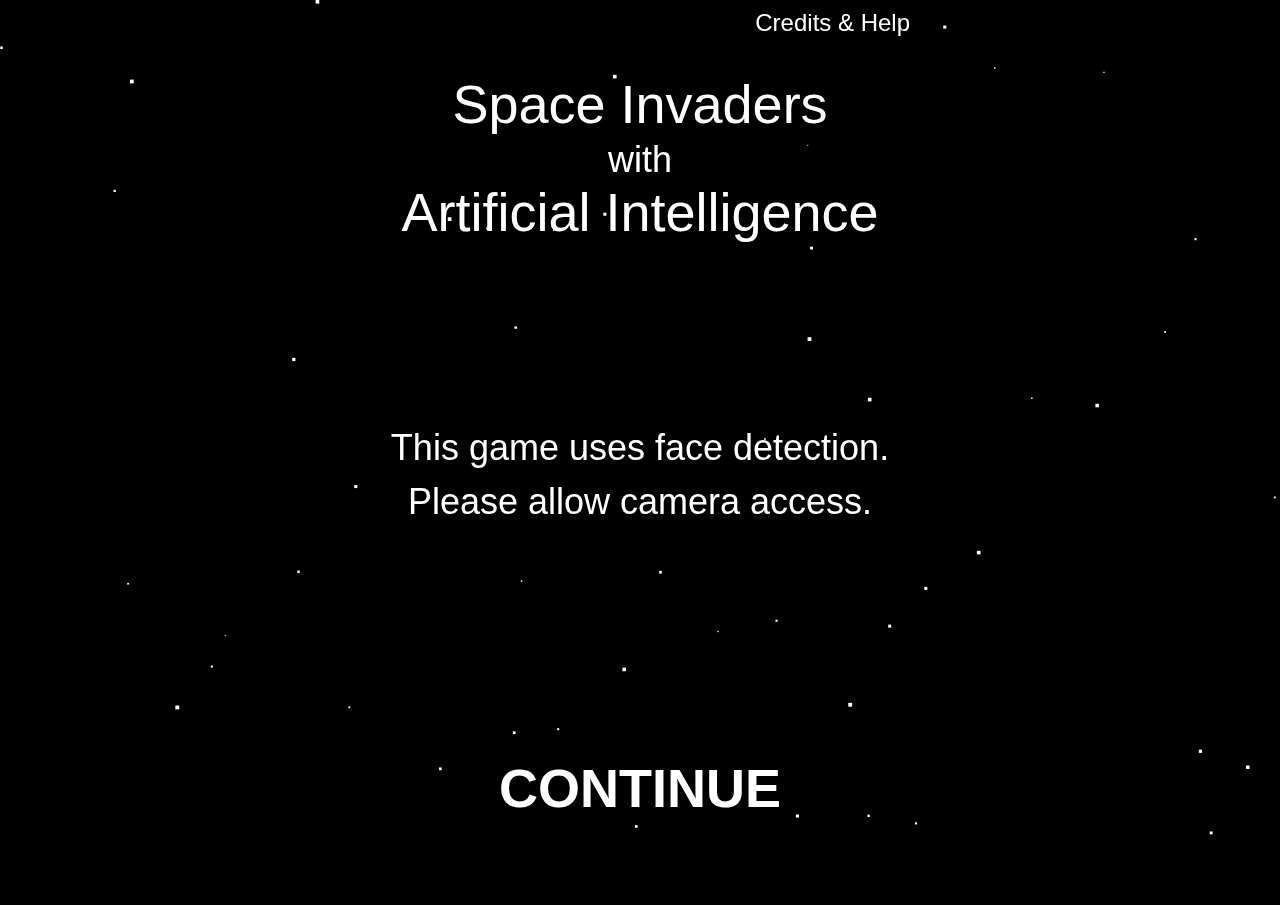
<file: public/index.html>
<!DOCTYPE html>
<html>
<head>
  <!-- This frontpage app was developed by a backend developer. Don't judge me. -->
  <title>Space Invaders with Artificial Intelligence</title>
  <script async src="https://www.googletagmanager.com/gtag/js?id=G-2QJYH6W7NE"></script>
  <script>
    window.dataLayer = window.dataLayer || [];
    function gtag(){dataLayer.push(arguments);}
    gtag('js', new Date());

    gtag('config', 'G-2QJYH6W7NE');

    function safeGa(...args) {
      if (window.ga) {
        try {
          return window.ga(...args);
        } catch (err) {
          console.error('Google-Analytics Error: ' + err);
        }
      }
    }
  </script>
  <meta name="description" content="Space Invaders with Artificial Intelligence" />
  <meta name="keywords" content="Space, Invaders, Space Invaders, Game, Artificial Intelligence, Webcam" />
  <meta name =”robots” content=”index” />
  <meta name="HandheldFriendly" content="true" />
  <meta name="MobileOptimized" content="320" />
  <meta name="viewport" content="initial-scale=1.0, maximum-scale=1.0, width=device-width, user-scalable=no" />
  <link rel="shortcut icon" href="favicon.ico" type="image/x-icon"/>
  <link rel="stylesheet" type="text/css" href="css/core.css">
  <link rel="stylesheet" type="text/css" href="css/typeography.css">
  <link rel="stylesheet" type="text/css" href="css/style.css">
  <script src="js/camvas.js"></script>
  <script src="js/pico.js"></script>
  <script src="js/lploc.js"></script>
  <style>
    html { 
      width: 100%;
      height: 100%;
      margin: 0;
      padding: 0;
      overflow: hidden;
    }

    body {
      width: 100%;
      height: 100%;
      margin: 0;
      padding: 0;
      overflow: hidden;
      position: relative;
      background-color: #000000;
    }

    div#sharebuttons {
      position: absolute;
      bottom: 5vh;
      width: 100%;
      text-align: center;
    }

    .resp-sharing-button {
      font-size: 3vmin; /* manual change */
    }

  </style>
</head>
<body>
  <div id="starfield"></div>
  <div id="gamecontainer">
    <canvas id="gameCanvas"></canvas>
    <div id="sharebuttons" style="visibility: hidden">
      <!-- Sharingbutton Facebook -->
      <a class="resp-sharing-button__link" href="https://facebook.com/sharer/sharer.php?u=https%3A%2F%2Fspaceinvadersai.com" target="_blank" rel="noopener" aria-label="">
        <div class="resp-sharing-button resp-sharing-button--facebook resp-sharing-button--small"><div aria-hidden="true" class="resp-sharing-button__icon resp-sharing-button__icon--solid">
          <svg xmlns="http://www.w3.org/2000/svg" viewBox="0 0 24 24"><path d="M18.77 7.46H14.5v-1.9c0-.9.6-1.1 1-1.1h3V.5h-4.33C10.24.5 9.5 3.44 9.5 5.32v2.15h-3v4h3v12h5v-12h3.85l.42-4z"/></svg>
          </div>
        </div>
      </a>
      
  
      <!-- Sharingbutton Twitter -->
      <a class="resp-sharing-button__link" href="https://twitter.com/intent/tweet/?text=Space%20Invaders%20with%20Artificial%20Intelligence&amp;url=https%3A%2F%2Fspaceinvadersai.com" target="_blank" rel="noopener" aria-label="">
        <div class="resp-sharing-button resp-sharing-button--twitter resp-sharing-button--small"><div aria-hidden="true" class="resp-sharing-button__icon resp-sharing-button__icon--solid">
          <svg xmlns="http://www.w3.org/2000/svg" viewBox="0 0 24 24"><path d="M23.44 4.83c-.8.37-1.5.38-2.22.02.93-.56.98-.96 1.32-2.02-.88.52-1.86.9-2.9 1.1-.82-.88-2-1.43-3.3-1.43-2.5 0-4.55 2.04-4.55 4.54 0 .36.03.7.1 1.04-3.77-.2-7.12-2-9.36-4.75-.4.67-.6 1.45-.6 2.3 0 1.56.8 2.95 2 3.77-.74-.03-1.44-.23-2.05-.57v.06c0 2.2 1.56 4.03 3.64 4.44-.67.2-1.37.2-2.06.08.58 1.8 2.26 3.12 4.25 3.16C5.78 18.1 3.37 18.74 1 18.46c2 1.3 4.4 2.04 6.97 2.04 8.35 0 12.92-6.92 12.92-12.93 0-.2 0-.4-.02-.6.9-.63 1.96-1.22 2.56-2.14z"/></svg>
          </div>
        </div>
      </a>
      
  
      <!-- Sharingbutton WhatsApp -->
      <a class="resp-sharing-button__link" href="whatsapp://send?text=Space%20Invaders%20with%20Artificial%20Intelligence%20https%3A%2F%2Fspaceinvadersai.com" target="_blank" rel="noopener" aria-label="">
        <div class="resp-sharing-button resp-sharing-button--whatsapp resp-sharing-button--small"><div aria-hidden="true" class="resp-sharing-button__icon resp-sharing-button__icon--solid">
          <svg xmlns="http://www.w3.org/2000/svg" viewBox="0 0 24 24"><path d="M20.1 3.9C17.9 1.7 15 .5 12 .5 5.8.5.7 5.6.7 11.9c0 2 .5 3.9 1.5 5.6L.6 23.4l6-1.6c1.6.9 3.5 1.3 5.4 1.3 6.3 0 11.4-5.1 11.4-11.4-.1-2.8-1.2-5.7-3.3-7.8zM12 21.4c-1.7 0-3.3-.5-4.8-1.3l-.4-.2-3.5 1 1-3.4L4 17c-1-1.5-1.4-3.2-1.4-5.1 0-5.2 4.2-9.4 9.4-9.4 2.5 0 4.9 1 6.7 2.8 1.8 1.8 2.8 4.2 2.8 6.7-.1 5.2-4.3 9.4-9.5 9.4zm5.1-7.1c-.3-.1-1.7-.9-1.9-1-.3-.1-.5-.1-.7.1-.2.3-.8 1-.9 1.1-.2.2-.3.2-.6.1s-1.2-.5-2.3-1.4c-.9-.8-1.4-1.7-1.6-2-.2-.3 0-.5.1-.6s.3-.3.4-.5c.2-.1.3-.3.4-.5.1-.2 0-.4 0-.5C10 9 9.3 7.6 9 7c-.1-.4-.4-.3-.5-.3h-.6s-.4.1-.7.3c-.3.3-1 1-1 2.4s1 2.8 1.1 3c.1.2 2 3.1 4.9 4.3.7.3 1.2.5 1.6.6.7.2 1.3.2 1.8.1.6-.1 1.7-.7 1.9-1.3.2-.7.2-1.2.2-1.3-.1-.3-.3-.4-.6-.5z"/></svg>
          </div>
        </div>
      </a>
      
  
      <!-- Sharingbutton Telegram -->
      <a class="resp-sharing-button__link" href="https://telegram.me/share/url?text=Space%20Invaders%20with%20Artificial%20Intelligence&amp;url=https%3A%2F%2Fspaceinvadersai.com" target="_blank" rel="noopener" aria-label="">
        <div class="resp-sharing-button resp-sharing-button--telegram resp-sharing-button--small"><div aria-hidden="true" class="resp-sharing-button__icon resp-sharing-button__icon--solid">
            <svg xmlns="http://www.w3.org/2000/svg" viewBox="0 0 24 24"><path d="M.707 8.475C.275 8.64 0 9.508 0 9.508s.284.867.718 1.03l5.09 1.897 1.986 6.38a1.102 1.102 0 0 0 1.75.527l2.96-2.41a.405.405 0 0 1 .494-.013l5.34 3.87a1.1 1.1 0 0 0 1.046.135 1.1 1.1 0 0 0 .682-.803l3.91-18.795A1.102 1.102 0 0 0 22.5.075L.706 8.475z"/></svg>
          </div>
        </div>
      </a>
    </div>
  </div>
  <div id="canvasescontainer"></div>
  
  <script src="js/starfield.js"></script>
  <script src="js/spaceinvaders.js"></script>
  <script>
    console.log("width: " + window.innerWidth + " height: " + window.innerHeight);
    var width = Math.min(window.innerWidth, Math.floor(window.innerHeight * 400 / 600));
    var height = Math.floor(width * 600 / 400);
    
    //  Create the starfield.
    var container = document.getElementById('starfield');
    var starfield = new Starfield();
    starfield.initialise(container);
    starfield.start();
    
    //  Setup the canvas.
    document.getElementById('gamecontainer').style.width = '' + width + 'px';
    var canvas = document.getElementById("gameCanvas");
    canvas.width = width;
    canvas.height = height;
    
    //  Create the game.
    var game = new Game(Math.floor(width * 0.9), Math.floor(height * 0.9));
    
    //  Initialise it with the game canvas.
    game.initialise(canvas);
    
    //  Start the game.
    game.start();
    
    //  Listen for keyboard events.
    /*
    window.addEventListener("keydown", function keydown(e) {
      var keycode = e.which || window.event.keycode;
      //  Supress further processing of left/right/space (37/29/32)
      if(keycode == 37 || keycode == 39 || keycode == 32) {
        e.preventDefault();
      }
      game.keyDown(keycode);
      
    });
    window.addEventListener("keyup", function keydown(e) {
      var keycode = e.which || window.event.keycode;
      game.keyUp(keycode);
    });
    */
    
    /*
    function toggleMute() {
      game.mute();
      document.getElementById("muteLink").innerText = game.sounds.mute ? "unmute" : "mute";
    }
    toggleMute();
    */
  </script>
</body>
</html>
</file>
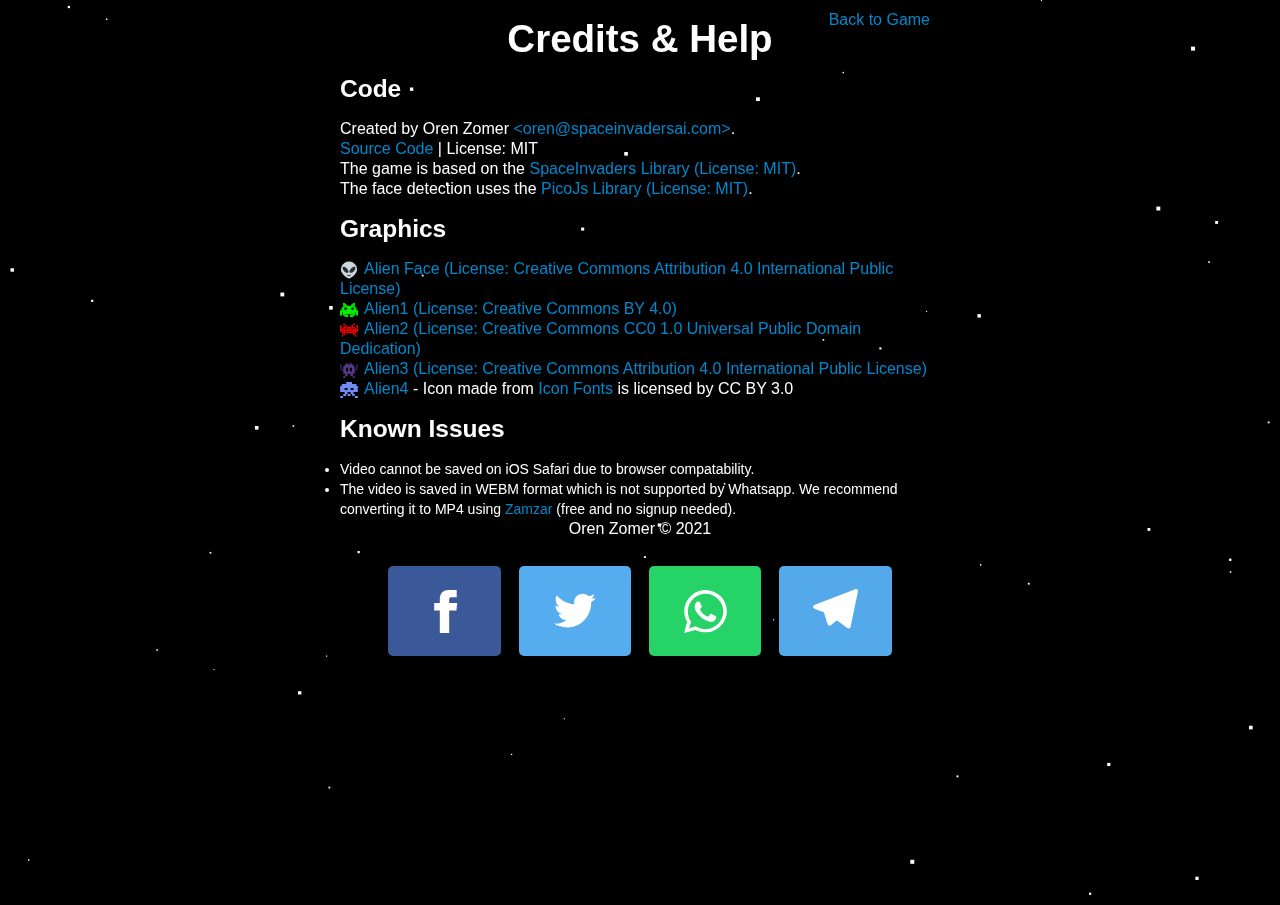
<file: public/credits.html>
<!DOCTYPE html>
<html>
<head>
  <!-- This frontpage app was developed by a backend developer. Don't judge me. -->
  <title>Space Invaders with Artificial Intelligence - Credits</title>
  <!-- Global site tag (gtag.js) - Google Analytics -->
  <script async src="https://www.googletagmanager.com/gtag/js?id=G-2QJYH6W7NE"></script>
  <script>
    window.dataLayer = window.dataLayer || [];
    function gtag(){dataLayer.push(arguments);}
    gtag('js', new Date());

    gtag('config', 'G-2QJYH6W7NE');
  </script>
  <meta name="HandheldFriendly" content="true" />
  <meta name="MobileOptimized" content="320" />
  <meta name="viewport" content="initial-scale=1.0, maximum-scale=1.0, width=device-width, user-scalable=no" />
  <link rel="shortcut icon" href="favicon.ico" type="image/x-icon"/>
  <link rel="stylesheet" type="text/css" href="css/core.css">
  <link rel="stylesheet" type="text/css" href="css/typeography.css">
  <link rel="stylesheet" type="text/css" href="css/style.css">
  <style>
    html { 
      margin: 10px 10px 10px 10px;
      padding: 0;
    }

    body {
      margin: 0;
      padding: 0;
      color: #ffffff;
      background-color: #000000;
    }

    p {
      font-size: 16px;
    }

    .play-link {
      font-size: 16px;
      position: absolute;
      top: 5px;
      right: 5px;
    }

    img.icon {
      width: 18px;
      height: 18px;
      margin-right: 6px;
      vertical-align: middle;
    }

    div.top-menu {
      max-width: 600px;
      margin: 0 auto -21px auto;
      text-align: right;
    }

    div.top-menu a {
      margin-right: 10px;
      font-size: 16px;
    }

    div.center-div {
      max-width: 600px;
      margin: 0 auto;
    }

    div.sharebuttons-container {
      margin-top: 20px;
    }

    .resp-sharing-button {
      font-size: 5vmin; /* manual change */
    }

    .coin {
      display: inline-block;
      position: relative;
      min-width: 3em;
      min-height: 3em;
      vertical-align: middle;
    }

    .coin-face {
      position: absolute;
      top: 0;
      left: 0;
      right: 0;
      bottom: 0;
      border-radius: 50%;
    }
    .coin-face svg {
      width: 100%;
      height: 100%;
    }

    .coin-address {
      flex: 1;
      font: .8em/2.5 Monaco, monospace;
      text-align: center;
      margin-left: 1em;
      border-width: 0 0 2px;
      border-color: rgba(0, 0, 0, 0.1);
      cursor: text;
      background-color: #000000;
      color: #ffffff;
    }
    .coin-address:hover {
      transition-duration: .1s;
    }

    .btc {
      margin-top: -15px; /* closer to title */
      max-width: 22em;
    }
    .btc .coin-face {
      background: shade(#ff9900, 35%);
    }
    .btc .coin-face:nth-child(1), .btc .coin-face:nth-child(5) {
      background: #ff9900;
    }
    .btc .coin-address:hover, .btc .coin-address:focus {
      border-color: #ff9900;
    }

    .ltc {
      max-width: 22em;
      margin-bottom: 10px;
    }
    .ltc .coin-face {
      background: shade(#b5b5b5, 35%);
    }
    .ltc .coin-face:nth-child(1), .ltc .coin-face:nth-child(5) {
      background: #b5b5b5;
    }
    .ltc .coin-address:hover, .ltc .coin-address:focus {
      border-color: #b5b5b5;
    }


  </style>
</head>
<body>
  <div id="starfield"></div>
  <div class="top-menu">
      <a href="/">Back to Game</a>
    </div>
    <center>
    <h1>Credits &amp; Help</h1>
  </center>
  <div class="center-div">
    <h3>Code</h3>
    <p>
      Created by Oren Zomer <a href="mailto:oren@spaceinvadersai.com">&lt;oren@spaceinvadersai.com&gt;</a>.<br/>
      <a href="https://github.com/ozomer/spaceinvaders">Source Code</a> | License: MIT<br/>
      The game is based on the <a href="https://github.com/dwmkerr/spaceinvaders">SpaceInvaders Library (License: MIT)</a>.<br/>
      The face detection uses the <a href="https://github.com/tehnokv/picojs">PicoJs Library (License: MIT)</a>.<br/>
    </p>
    <h3>Graphics</h3>
    <p>
      <img src="images/alien_face.svg" class="icon"/><a href="https://github.com/twitter/twemoji/blob/8e58ae4/svg/1f47d.svg">Alien Face (License: Creative Commons Attribution 4.0 International Public License)</a><br/>
      <img src="images/alien1.svg" class="icon"/><a href="https://www.svgrepo.com/svg/275959/space-invaders">Alien1 (License: Creative Commons BY 4.0)</a><br/>
      <img src="images/alien2.svg" class="icon"/><a href="https://commons.wikimedia.org/wiki/File:Space_invaders_alien.svg">Alien2 (License: Creative Commons CC0 1.0 Universal Public Domain Dedication)</a><br/>
      <img src="images/alien3.svg" class="icon"/><a href="https://github.com/twitter/twemoji/blob/8e58ae4745075d4faa5b9190eab578aa7e4c32d5/svg/1f47e.svg">Alien3 (License: Creative Commons Attribution 4.0 International Public License)</a><br/>
      <img src="images/alien4.svg" class="icon"/><a href="https://www.onlinewebfonts.com/icon/33618">Alien4</a> - Icon made from <a href="http://www.onlinewebfonts.com/icon">Icon Fonts</a> is licensed by CC BY 3.0
    </p>
    <h3>Known Issues</h3>
    <p>
      <ul>
        <li>
          Video cannot be saved on iOS Safari due to browser compatability.
        </li>
        <li>
          The video is saved in WEBM format which is not supported by Whatsapp. We recommend converting it to MP4 using <a href="https://www.zamzar.com/convert/webm-to-mp4" target="_blank">Zamzar</a> (free and no signup needed).
        </li>
      </ul>
    </p>
  </div>
  <center>
    <p>
      Oren Zomer &copy; 2021
      <br/>
    </p>
    <div class="sharebuttons-container">
      <!-- Sharingbutton Facebook -->
      <a class="resp-sharing-button__link" href="https://facebook.com/sharer/sharer.php?u=https%3A%2F%2Fspaceinvadersai.com" target="_blank" rel="noopener" aria-label="">
        <div class="resp-sharing-button resp-sharing-button--facebook resp-sharing-button--small"><div aria-hidden="true" class="resp-sharing-button__icon resp-sharing-button__icon--solid">
          <svg xmlns="http://www.w3.org/2000/svg" viewBox="0 0 24 24"><path d="M18.77 7.46H14.5v-1.9c0-.9.6-1.1 1-1.1h3V.5h-4.33C10.24.5 9.5 3.44 9.5 5.32v2.15h-3v4h3v12h5v-12h3.85l.42-4z"/></svg>
          </div>
        </div>
      </a>


      <!-- Sharingbutton Twitter -->
      <a class="resp-sharing-button__link" href="https://twitter.com/intent/tweet/?text=Space%20Invaders%20with%20Artificial%20Intelligence&amp;url=https%3A%2F%2Fspaceinvadersai.com" target="_blank" rel="noopener" aria-label="">
        <div class="resp-sharing-button resp-sharing-button--twitter resp-sharing-button--small"><div aria-hidden="true" class="resp-sharing-button__icon resp-sharing-button__icon--solid">
          <svg xmlns="http://www.w3.org/2000/svg" viewBox="0 0 24 24"><path d="M23.44 4.83c-.8.37-1.5.38-2.22.02.93-.56.98-.96 1.32-2.02-.88.52-1.86.9-2.9 1.1-.82-.88-2-1.43-3.3-1.43-2.5 0-4.55 2.04-4.55 4.54 0 .36.03.7.1 1.04-3.77-.2-7.12-2-9.36-4.75-.4.67-.6 1.45-.6 2.3 0 1.56.8 2.95 2 3.77-.74-.03-1.44-.23-2.05-.57v.06c0 2.2 1.56 4.03 3.64 4.44-.67.2-1.37.2-2.06.08.58 1.8 2.26 3.12 4.25 3.16C5.78 18.1 3.37 18.74 1 18.46c2 1.3 4.4 2.04 6.97 2.04 8.35 0 12.92-6.92 12.92-12.93 0-.2 0-.4-.02-.6.9-.63 1.96-1.22 2.56-2.14z"/></svg>
          </div>
        </div>
      </a>


      <!-- Sharingbutton WhatsApp -->
      <a class="resp-sharing-button__link" href="whatsapp://send?text=Space%20Invaders%20with%20Artificial%20Intelligence%20https%3A%2F%2Fspaceinvadersai.com" target="_blank" rel="noopener" aria-label="">
        <div class="resp-sharing-button resp-sharing-button--whatsapp resp-sharing-button--small"><div aria-hidden="true" class="resp-sharing-button__icon resp-sharing-button__icon--solid">
          <svg xmlns="http://www.w3.org/2000/svg" viewBox="0 0 24 24"><path d="M20.1 3.9C17.9 1.7 15 .5 12 .5 5.8.5.7 5.6.7 11.9c0 2 .5 3.9 1.5 5.6L.6 23.4l6-1.6c1.6.9 3.5 1.3 5.4 1.3 6.3 0 11.4-5.1 11.4-11.4-.1-2.8-1.2-5.7-3.3-7.8zM12 21.4c-1.7 0-3.3-.5-4.8-1.3l-.4-.2-3.5 1 1-3.4L4 17c-1-1.5-1.4-3.2-1.4-5.1 0-5.2 4.2-9.4 9.4-9.4 2.5 0 4.9 1 6.7 2.8 1.8 1.8 2.8 4.2 2.8 6.7-.1 5.2-4.3 9.4-9.5 9.4zm5.1-7.1c-.3-.1-1.7-.9-1.9-1-.3-.1-.5-.1-.7.1-.2.3-.8 1-.9 1.1-.2.2-.3.2-.6.1s-1.2-.5-2.3-1.4c-.9-.8-1.4-1.7-1.6-2-.2-.3 0-.5.1-.6s.3-.3.4-.5c.2-.1.3-.3.4-.5.1-.2 0-.4 0-.5C10 9 9.3 7.6 9 7c-.1-.4-.4-.3-.5-.3h-.6s-.4.1-.7.3c-.3.3-1 1-1 2.4s1 2.8 1.1 3c.1.2 2 3.1 4.9 4.3.7.3 1.2.5 1.6.6.7.2 1.3.2 1.8.1.6-.1 1.7-.7 1.9-1.3.2-.7.2-1.2.2-1.3-.1-.3-.3-.4-.6-.5z"/></svg>
          </div>
        </div>
      </a>


      <!-- Sharingbutton Telegram -->
      <a class="resp-sharing-button__link" href="https://telegram.me/share/url?text=Space%20Invaders%20with%20Artificial%20Intelligence&amp;url=https%3A%2F%2Fspaceinvadersai.com" target="_blank" rel="noopener" aria-label="">
        <div class="resp-sharing-button resp-sharing-button--telegram resp-sharing-button--small"><div aria-hidden="true" class="resp-sharing-button__icon resp-sharing-button__icon--solid">
            <svg xmlns="http://www.w3.org/2000/svg" viewBox="0 0 24 24"><path d="M.707 8.475C.275 8.64 0 9.508 0 9.508s.284.867.718 1.03l5.09 1.897 1.986 6.38a1.102 1.102 0 0 0 1.75.527l2.96-2.41a.405.405 0 0 1 .494-.013l5.34 3.87a1.1 1.1 0 0 0 1.046.135 1.1 1.1 0 0 0 .682-.803l3.91-18.795A1.102 1.102 0 0 0 22.5.075L.706 8.475z"/></svg>
          </div>
        </div>
      </a>    
    </div>
  </center>
  <script src="js/starfield.js"></script>
  <script>
    const starfield = new Starfield();
    starfield.initialise(document.getElementById('starfield'));
    starfield.start();
  </script>
</body>
</html>
</file>
<file: public/css/typeography.css>
body {
	font-family: "Helvetica Neue", Helvetica, Arial, sans-serif;
	font-size: 14px;
	line-height: 20px;
	color: #333333;
}

h1,
h2,
h3,
h4,
h5,
h6 {
  margin: 10px 0;
  font-family: inherit;
  font-weight: bold;
  line-height: 20px;
  color: inherit;
  text-rendering: optimizelegibility;
}

h1,
h2,
h3 {
  line-height: 40px;
}

h1 {
  font-size: 38.5px;
}

h2 {
  font-size: 31.5px;
}

h3 {
  font-size: 24.5px;
}

h4 {
  font-size: 17.5px;
}

h5 {
  font-size: 14px;
}

h6 {
  font-size: 11.9px;
}
</file>
<file: public/css/style.css>
/* Styling needed for a fullscreen canvas and no scrollbars. */
#starfield {
  width:100%;
  height:100%;
  z-index: -1;
  position: absolute;
  left: 0px;
  top: 0px;
}
#gamecontainer {
  margin-left: auto;
  margin-right: auto;
  width: 100%;
  height: 100%;
  display: flex;
  justify-content: center;
  align-items: center;
  /*
  width: 800px;
  */
}

div.hidden-video-container {
  position: fixed;
  top: 0;
  left: 0;
  z-index: -2;
}

video.displayed-video {
  position: absolute;
  z-index: 1;
}

canvas.recording-canvas {
  visibility: hidden;
  position: absolute;
  left: 50%;
  transform: translateX(-50%);
}

/*
#gamecanvas { 
  width: 800px; 
  height: 600px;
}
*/

/* sharingbuttons.io */
.resp-sharing-button__link,
.resp-sharing-button__icon {
  display: inline-block
}

.resp-sharing-button__link {
  text-decoration: none;
  color: #fff;
  margin: 0.5em
}

.resp-sharing-button {
  border-radius: 5px;
  transition: 25ms ease-out;
  padding: 0.5em 0.75em;
  font-family: Helvetica Neue,Helvetica,Arial,sans-serif;
}

.resp-sharing-button__icon svg {
  width: 1em;
  height: 1em;
  margin-right: 0.4em;
  vertical-align: top
}

.resp-sharing-button--small svg {
  margin: 0;
  vertical-align: middle
}

/* Non solid icons get a stroke */
.resp-sharing-button__icon {
  stroke: #fff;
  fill: none
}

/* Solid icons get a fill */
.resp-sharing-button__icon--solid,
.resp-sharing-button__icon--solidcircle {
  fill: #fff;
  stroke: none
}

.resp-sharing-button--twitter {
  background-color: #55acee
}

.resp-sharing-button--twitter:hover {
  background-color: #2795e9
}

.resp-sharing-button--pinterest {
  background-color: #bd081c
}

.resp-sharing-button--pinterest:hover {
  background-color: #8c0615
}

.resp-sharing-button--facebook {
  background-color: #3b5998
}

.resp-sharing-button--facebook:hover {
  background-color: #2d4373
}

.resp-sharing-button--tumblr {
  background-color: #35465C
}

.resp-sharing-button--tumblr:hover {
  background-color: #222d3c
}

.resp-sharing-button--reddit {
  background-color: #5f99cf
}

.resp-sharing-button--reddit:hover {
  background-color: #3a80c1
}

.resp-sharing-button--google {
  background-color: #dd4b39
}

.resp-sharing-button--google:hover {
  background-color: #c23321
}

.resp-sharing-button--linkedin {
  background-color: #0077b5
}

.resp-sharing-button--linkedin:hover {
  background-color: #046293
}

.resp-sharing-button--email {
  background-color: #777
}

.resp-sharing-button--email:hover {
  background-color: #5e5e5e
}

.resp-sharing-button--xing {
  background-color: #1a7576
}

.resp-sharing-button--xing:hover {
  background-color: #114c4c
}

.resp-sharing-button--whatsapp {
  background-color: #25D366
}

.resp-sharing-button--whatsapp:hover {
  background-color: #1da851
}

.resp-sharing-button--hackernews {
background-color: #FF6600
}
.resp-sharing-button--hackernews:hover, .resp-sharing-button--hackernews:focus {   background-color: #FB6200 }

.resp-sharing-button--vk {
  background-color: #507299
}

.resp-sharing-button--vk:hover {
  background-color: #43648c
}

.resp-sharing-button--facebook {
  background-color: #3b5998;
  border-color: #3b5998;
}

.resp-sharing-button--facebook:hover,
.resp-sharing-button--facebook:active {
  background-color: #2d4373;
  border-color: #2d4373;
}

.resp-sharing-button--twitter {
  background-color: #55acee;
  border-color: #55acee;
}

.resp-sharing-button--twitter:hover,
.resp-sharing-button--twitter:active {
  background-color: #2795e9;
  border-color: #2795e9;
}

.resp-sharing-button--whatsapp {
  background-color: #25D366;
  border-color: #25D366;
}

.resp-sharing-button--whatsapp:hover,
.resp-sharing-button--whatsapp:active {
  background-color: #1DA851;
  border-color: #1DA851;
}

.resp-sharing-button--telegram {
  background-color: #54A9EB;
}

.resp-sharing-button--telegram:hover {
  background-color: #4B97D1;}
</file>
<file: public/css/core.css>
/* core.css */
/* lean and simple css reset, based on Tantek Celik's reset - see comments below. */
/* (c) 2004-2010 Tantek Çelik. Some Rights Reserved. http://tantek.com */
/* This style sheet is licensed under a Creative Commons License.      */
/*             http://creativecommons.org/licenses/by/2.0              */

/* Purpose: undo some of the default styling of common browsers        */


:link,:visited,ins { text-decoration:none }
nav ul,nav ol { list-style:none }
dl,ul,ol,li,
h1,h2,h3,h4,h5,h6,
html,body,pre,p,blockquote,
form,fieldset,input,label
{ margin:0; padding:0 }
abbr, img, object,
a img,:link img,:visited img,
a object,:link object,:visited object
{ border:0 }
address,abbr { font-style:normal }
iframe:not(.auto-link) { display:none ! important; visibility:hidden ! important; margin-left: -10000px ! important  }
a {
  color: #0088cc;
  text-decoration: none;
}

a:hover,
a:focus {
  color: #005580;
  text-decoration: underline;
}
</file>
